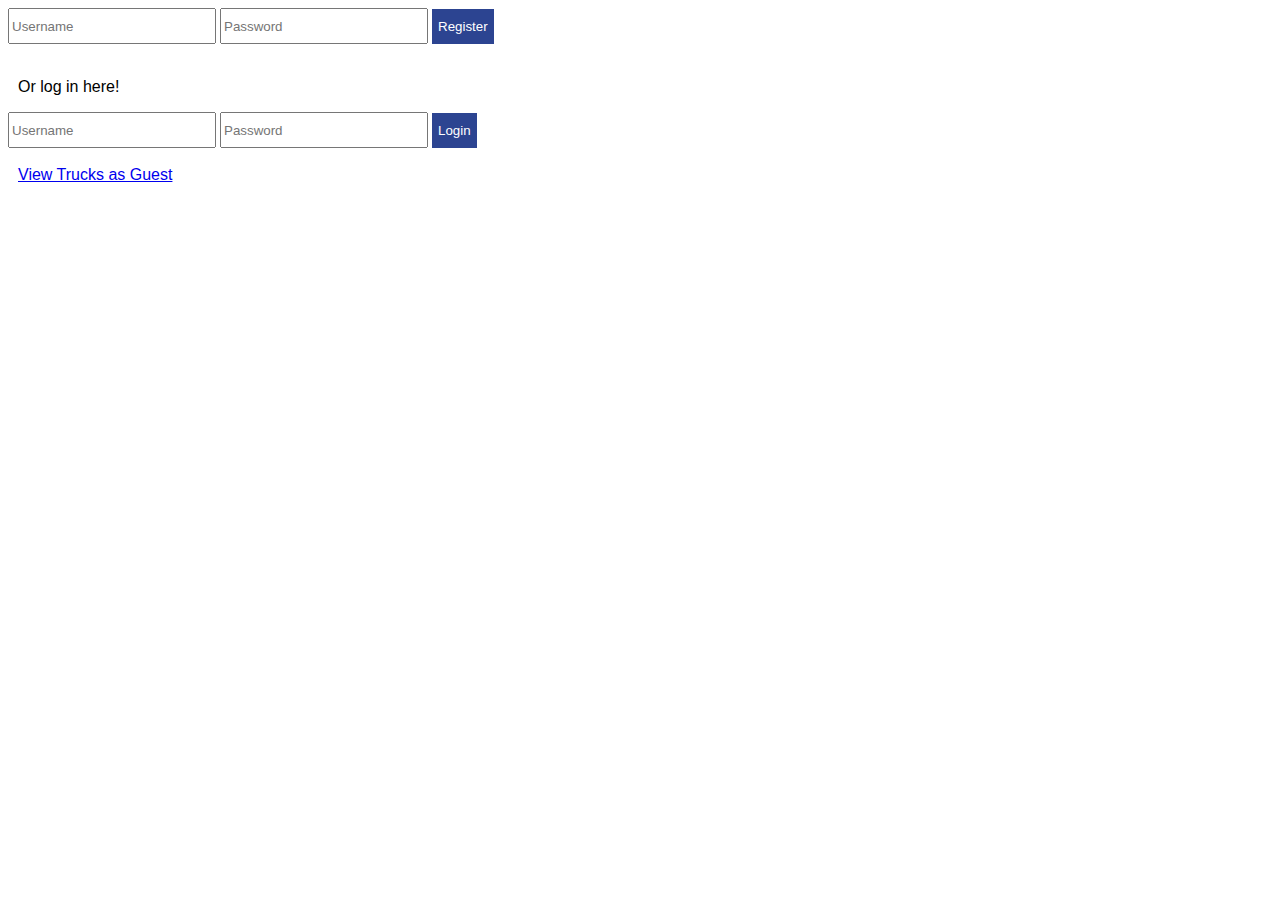
<file: index.html>
<!DOCTYPE html>
<html lang="en">
  <head>
    <title>Alexis Final Project</title>
    <meta charset="utf-8"/>
    <link href="css/Alexis_Main_CSS.css" rel="stylesheet" type="text/css">
    </head>
    <script src="https://ajax.googleapis.com/ajax/libs/jquery/2.2.0/jquery.min.js"></script>
<body>
    <input id = "UsernameSignUp" placeholder="Username" />
    <input id = "PasswordSignUp" placeholder="Password" type = "password" />
    <button id = "RegisterButton">Register</button>
    
    <br></br>
    <p> Or log in here!</p>
   
    <input id = "UsernameLogin" placeholder="Username" />
    <input id = "PasswordLogin" placeholder="Password" type = "password" />
    <button id = "LoginButton">Login</button>
    
    <br></br>
    <a href ="./view/Login.html">View Trucks as Guest</a>
</body>

<script>
$(document).ready(function(){
    document.getElementById("RegisterButton").onclick = function(){
        
            //ajax
            $.ajax({
                url:"./controller/UserCont.php",
                dataType:"html",
                type:"POST",
                data:{
                    method:"insert",
                    username:document.getElementById("UsernameSignUp").value,
                    password:document.getElementById("PasswordSignUp").value
                },
                success:function(resp){
                    alert("User successfully created!");
                }
            });
        }
    
    var user_id = -1;
            document.getElementById("LoginButton").onclick = function(){
                $.ajax({
                    url:"./controller/UserCont.php",
                    dataType:"json",
                    type:"POST",
                    data:{
                        method:"login",
                        username:document.getElementById("UsernameLogin").value,
                        password:document.getElementById("PasswordLogin").value
                    },
                    success:function(resp){
                        alert("User successfully logged in!");
                        console.log(resp);
                        user_id = resp[0].id;
                        sessionStorage.myid = resp[0].id;
                        localStorage.setItem("user_id", resp[0].id);
                        localStorage.setItem("user_username", resp[0].username);
                        var usr = localStorage.getItem("user_username");
                        console.log(usr);
                       location.href = "./view/Login.html";
                    }
                });
            }    
    
    
    });
</script>

</html>
</file>
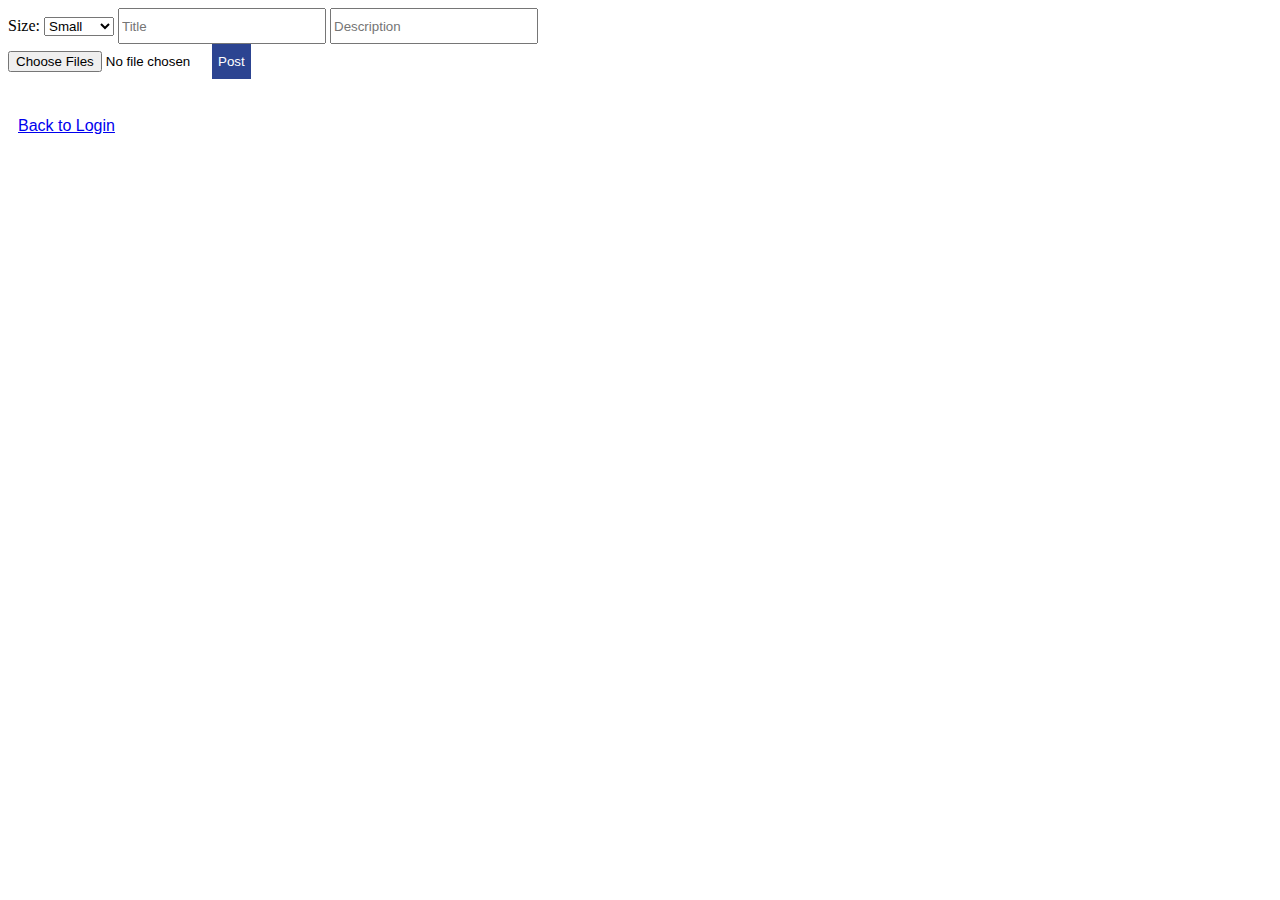
<file: view/ImageUpload.html>
<!DOCTYPE html>
<html lang="en">
  <head>
    <title>Truckpool - Upload Image</title>
    <meta charset="utf-8"/>
    <link href="../css/Alexis_Main_CSS.css" rel="stylesheet" type="text/css">
    </head>
    <script src="https://ajax.googleapis.com/ajax/libs/jquery/2.2.0/jquery.min.js"></script>
<body>
    <label for="selectedOp">Size:</label>
    <select id="selectedOp">
        <option value="small">Small</option>
        <option value="medium">Medium</option>
        <option value="large">Large</option>
    </select>
    <input id = "ImageTitle" placeholder="Title" />
    <input id = "ImageDescription" placeholder="Description" />
    <form id='myForm'>
        <input type='file' id='UploadFiles' multiple/>
        <button id = "PostImageBut">Post</button>
    </form>
     
    <br></br>
    
    <a href="Login.html">Back to Login</a>
    
</body>
    <script>
        var uploadfiles = document.getElementById("UploadFiles");
        var upload = document.getElementById("PostImageBut");

        upload.onclick = function(e){
            e.preventDefault();

            var formData = new FormData();

            var allFiles = uploadfiles.files;

            for(var i = 0; i<allFiles.length; i++){
                var file = allFiles[i];

                if(file.type.match("image/*")){
                    formData.append("images[]", file, "file");
                    formData.append("user_id", localStorage.getItem("user_id"));
                    formData.append("description", document.getElementById("ImageDescription").value);
                    formData.append("Category", document.getElementById("selectedOp").value);
                    formData.append("title", document.getElementById("ImageTitle").value);
                    console.log(formData.title);
                } else {
                    alert("Please select an image file.");
                    return false;
                }


            }
            var xhr = new XMLHttpRequest();
            
            xhr.open("POST", "../model/ImageUpload.php", true);
            xhr.onload = function(){
                if(xhr.status == 200){
                    alert("Loaded ImageUpload.php successfully");
                }
                if(xhr.status == 404){
                    alert("PAGE NOT FOUND!!");
                }
            }

            xhr.send(formData);
            console.log(uploadfiles.files);
        }
        
        
    </script>
    
</html>
</file>
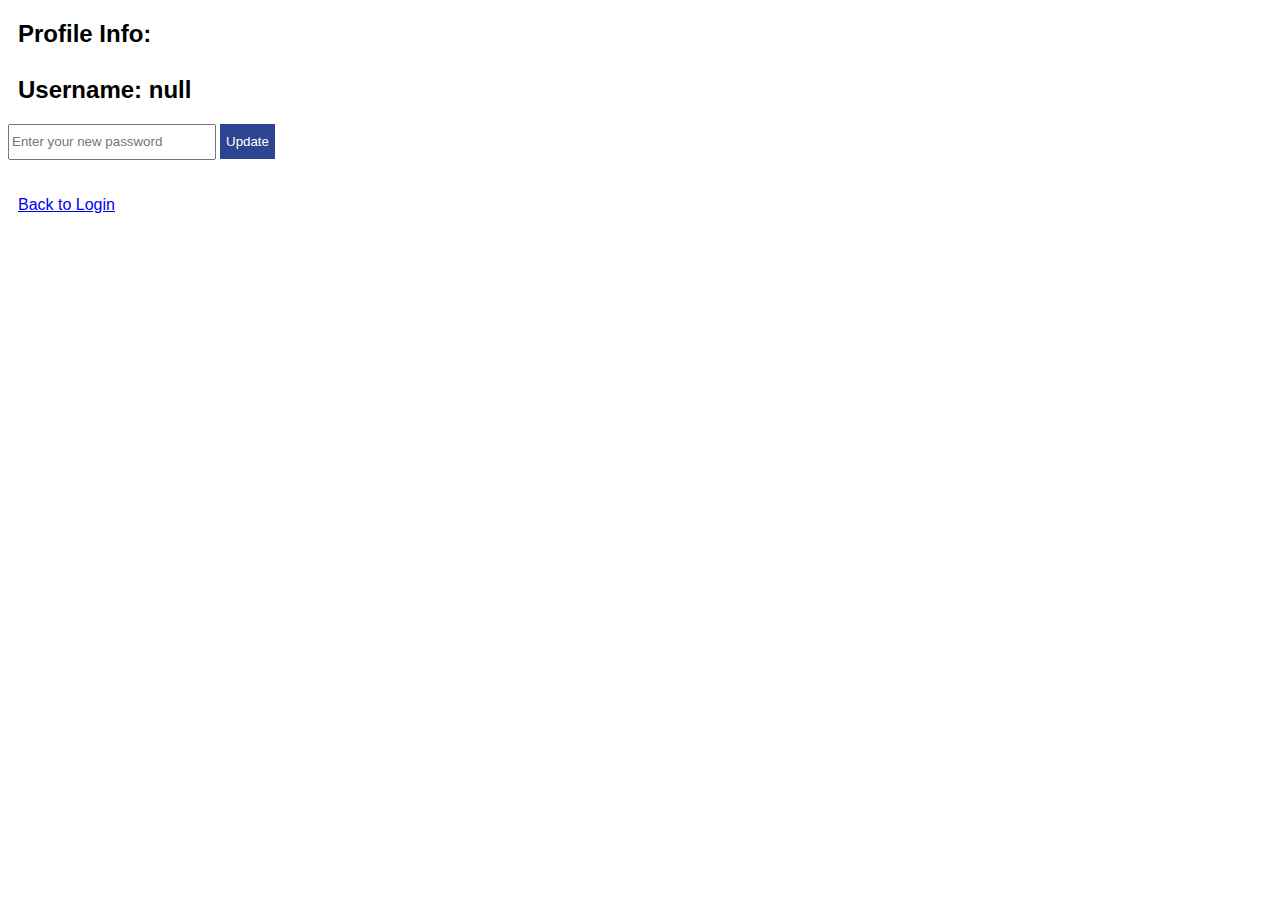
<file: view/UpdatePassword.html>
<!DOCTYPE html>
<html lang="en">
  <head>
    <title>Truckpool - Profile</title>
    <meta charset="utf-8"/>
    <link href="../css/Alexis_Main_CSS.css" rel="stylesheet" type="text/css">
    </head>
    <script src="https://ajax.googleapis.com/ajax/libs/jquery/2.2.0/jquery.min.js"></script>

<body>
    <input id = "UpdatePasswordInput" placeholder="Enter your new password" type = "password" />
    <button id = "UpdateButton">Update</button>
    <div id="display"></div>
    
    <br></br>
    
    <a href="Login.html">Back to Login</a>
    
</body>
    
<script>
    $(document).ready(function(){
        
        var h = document.createElement("h2");
        h.innerHTML = "Profile Info: " + "<br><br>" +"Username: " + localStorage.getItem("user_username");
        $('body').prepend(h);
        
   // alert(localStorage.getItem("user_username"));
    document.getElementById("UpdateButton").onclick = function(){
            $.ajax({
                url:"../controller/UserCont.php",
                dataType:"html",
                type:"POST",
                data:{
                    method:"update",
                    password:document.getElementById("UpdatePasswordInput").value
                },
                success:function(resp){
                    alert("Password successfully updated!");
                }
            });
        }

    });
</script>

</html>
</file>
<file: css/Alexis_Main_CSS.css>
a, h2, p {
		font-family:"Helvetica Neue", Gotham, Helvetica, Arial, sans-serif;
        margin-left: 10px;
}

input {
    height: 30px;
    width: 200px;
}

button {
    border: none;
    height: 35px;
    width: auto;
    background-color: #2c4491;
    color: white;
}


#DeleteBut {
    background-color: #912c2c;
}

#ShowCommentsBut {
    background-color: #2c9146;
}
</file>
